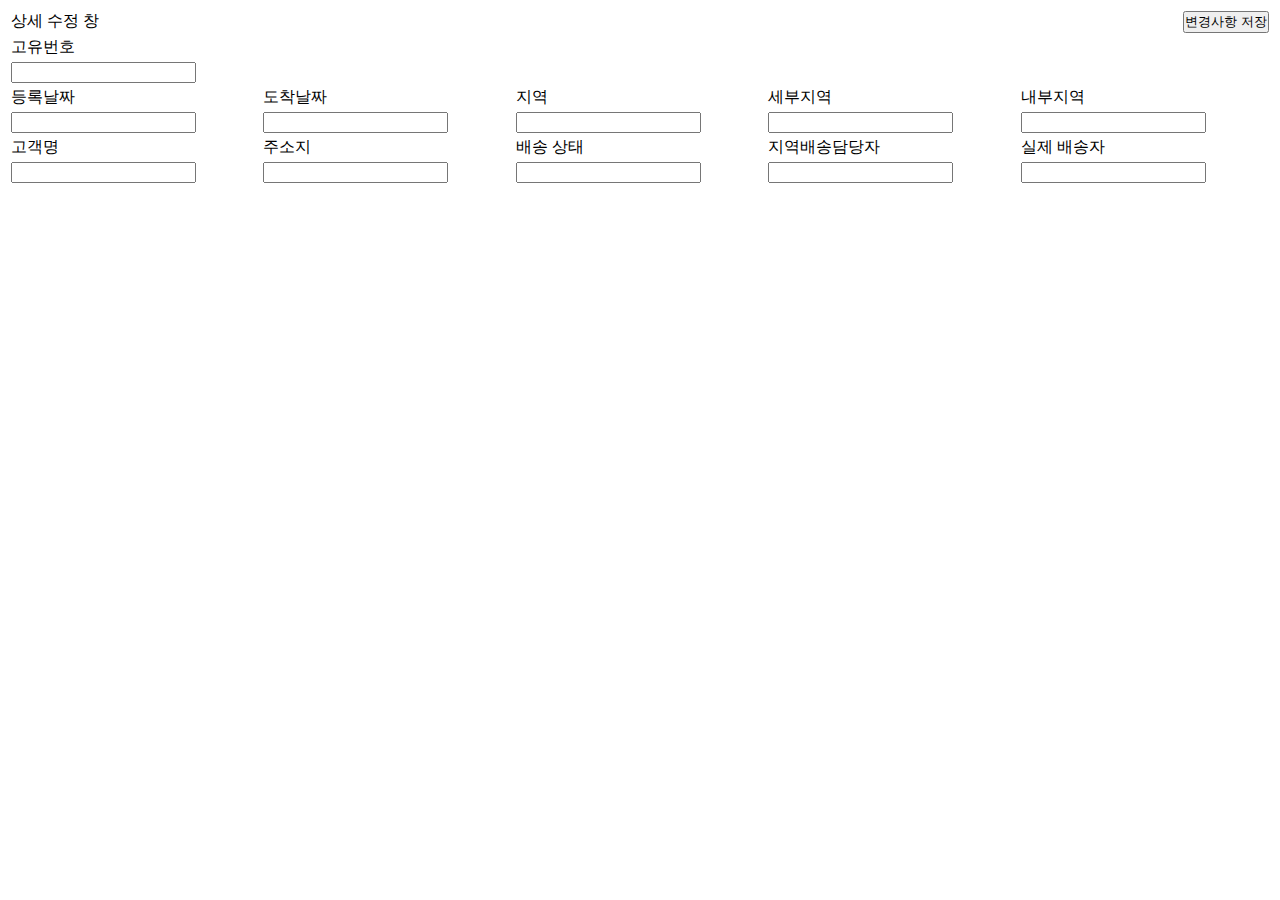
<file: src/main/resources/templates/detailSave.html>
<!DOCTYPE html>
<html lang="en">
<head>
    <meta charset="UTF-8">
    <link rel="stylesheet" type="text/css" th:href="@{/css/detailSave.css}">
    <script src="https://ajax.googleapis.com/ajax/libs/jquery/3.5.1/jquery.min.js"></script>
    <script th:src="@{/js/detailSave.js}" ></script>
    <title>Admin_상세수정 창</title>
</head>
<body>
<div class="tg-wrap" style="display: flex; justify-content: space-between; align-items: center; width: 100%; height: 100%">
    <table class="tg" style="table-layout: fixed; width: 100%; height: 70%">
    <colgroup>
        <col style="width: 20%">
        <col style="width: 20%">
        <col style="width: 20%">
        <col style="width: 20%">
        <col style="width: 20%">
    </colgroup>
    <tbody>
        <tr>
            <td class="tg-m7to" colspan="5">상세 수정 창 <button style="float: right; margin: 0; padding: 0; display: flex" onclick="setDone()">변경사항 저장</button></td>
        </tr>
        <tr>
            <td class="tg-y3y5" colspan="5">고유번호</td>
        </tr>
        <tr>
            <td class="tg-bhk7" colspan="5"><input id="number" type="text" style="text-align: center" readonly></td>
        </tr>
        <tr>
            <td class="tg-y3y5">등록날짜</td>
            <td class="tg-97qk">도착날짜</td>
            <td class="tg-y3y5">지역</td>
            <td class="tg-y3y5">세부지역</td>
            <td class="tg-y3y5">내부지역</td>
        </tr>
        <tr>
            <td class="tg-bhk7"><input id="registerdate" type="text" value="" style="text-align: center" readonly></td>
            <td class="tg-bhk7"><input id="arrivaldate" type="text" value="" style="text-align: center"></td>
            <td class="tg-bhk7"><input id="area" type="text" value="" style="text-align: center" readonly></td>
            <td class="tg-bhk7"><input id="route" type="text" value="" style="text-align: center" readonly></td>
            <td class="tg-bhk7"><input id="subroute" type="text" value="" style="text-align: center" readonly></td>
        </tr>
        <tr>
            <td class="tg-y3y5">고객명</td>
            <td class="tg-y3y5">주소지</td>
            <td class="tg-97qk">배송 상태</td>
            <td class="tg-y3y5">지역배송담당자</td>
            <td class="tg-97qk">실제 배송자</td>
        </tr>
        <tr>
            <td class="tg-xh62"><input id="customer" type="text" value="" style="text-align: center" readonly></td>
            <td class="tg-xh62"><input id="address" type="text" value="" style="text-align: center" readonly></td>
            <td class="tg-xh62"><input id="state" type="text" value="" style="text-align: center"></td>
            <td class="tg-xh62"><input id="tempPerson" type="text" value="" style="text-align: center" readonly></td>
            <td class="tg-xh62"><input id="deliveryPerson" type="text" value="" style="text-align: center"></td>
        </tr>
    </tbody>
    </table>
</div>
</body>
</html>
</file>
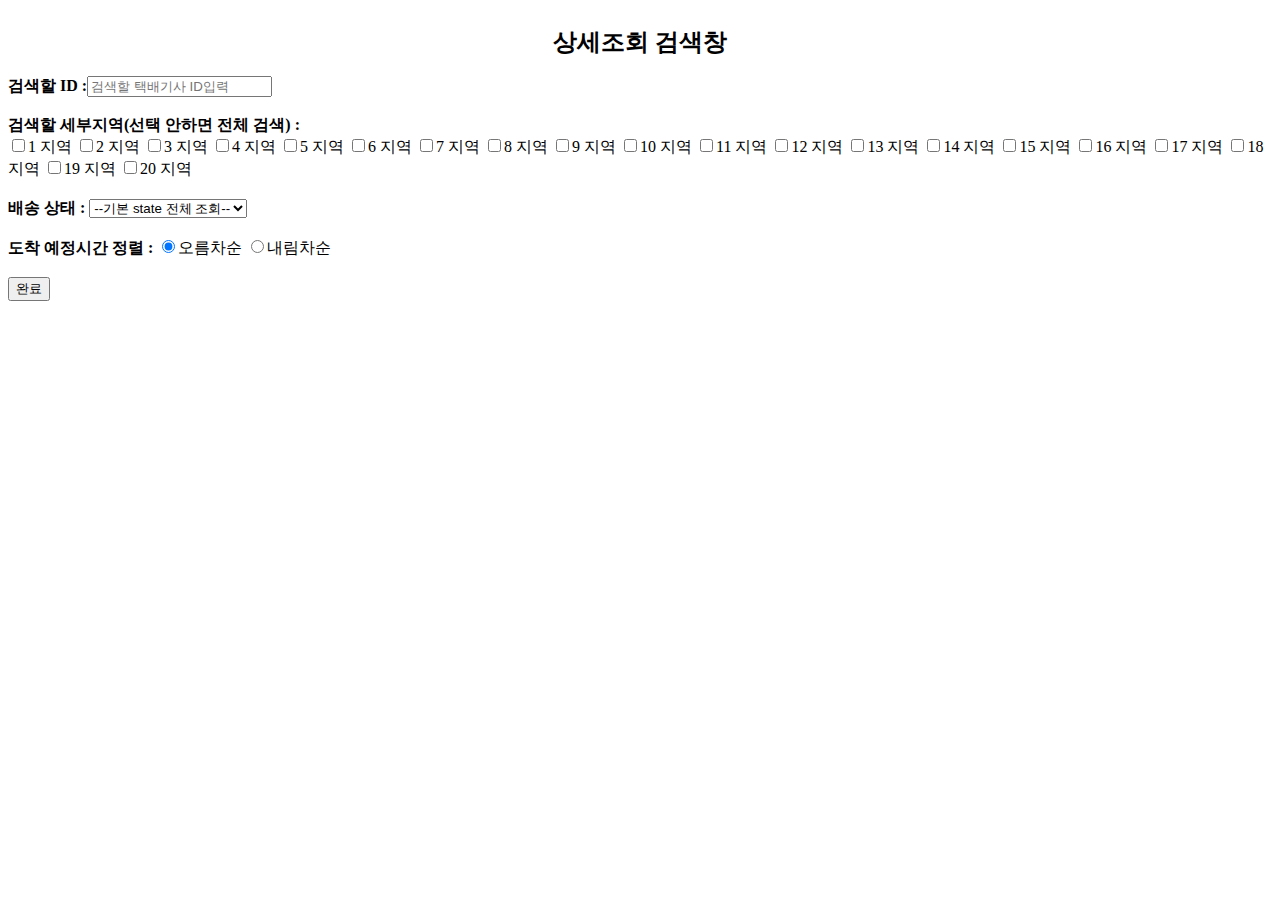
<file: src/main/resources/templates/detailSearch.html>
<!DOCTYPE html>
<html lang="en">
<head>
    <meta charset="UTF-8">
    <link rel="stylesheet" type="text/css" th:href="@{/css/admin.css}">
    <script src="https://ajax.googleapis.com/ajax/libs/jquery/3.5.1/jquery.min.js"></script>
        <script th:src="@{/js/detailSearch.js}" ></script>
    <title>Admin_상세조회 창</title>
</head>
<body>
<br>
<b><center><font size="5" color="black">상세조회 검색창</font></center></b><br>
<b>검색할 ID :</b><input type="text" id="username" placeholder="검색할 택배기사 ID입력" style="width: auto"><br><br>
<b>검색할 세부지역(선택 안하면 전체 검색) : </b><br>
<input type="checkbox" name="subRoute" value="1" id="1"><label for="1">1 지역</label>
<input type="checkbox" name="subRoute" value="2" id="2"><label for="2">2 지역</label>
<input type="checkbox" name="subRoute" value="3" id="3"><label for="3">3 지역</label>
<input type="checkbox" name="subRoute" value="4" id="4"><label for="4">4 지역</label>
<input type="checkbox" name="subRoute" value="5" id="5"><label for="5">5 지역</label>
<input type="checkbox" name="subRoute" value="6" id="6"><label for="6">6 지역</label>
<input type="checkbox" name="subRoute" value="7" id="7"><label for="7">7 지역</label>
<input type="checkbox" name="subRoute" value="8" id="8"><label for="8">8 지역</label>
<input type="checkbox" name="subRoute" value="9" id="9"><label for="9">9 지역</label>
<input type="checkbox" name="subRoute" value="10" id="10"><label for="10">10 지역</label>
<input type="checkbox" name="subRoute" value="11" id="11"><label for="11">11 지역</label>
<input type="checkbox" name="subRoute" value="12" id="12"><label for="12">12 지역</label>
<input type="checkbox" name="subRoute" value="13" id="13"><label for="13">13 지역</label>
<input type="checkbox" name="subRoute" value="14" id="14"><label for="14">14 지역</label>
<input type="checkbox" name="subRoute" value="15" id="15"><label for="15">15 지역</label>
<input type="checkbox" name="subRoute" value="16" id="16"><label for="16">16 지역</label>
<input type="checkbox" name="subRoute" value="17" id="17"><label for="17">17 지역</label>
<input type="checkbox" name="subRoute" value="18" id="18"><label for="18">18 지역</label>
<input type="checkbox" name="subRoute" value="19" id="19"><label for="19">19 지역</label>
<input type="checkbox" name="subRoute" value="20" id="20"><label for="20">20 지역</label>
<br><br>
<b>배송 상태 : </b><select id="state">
    <option value=2>--기본 state 전체 조회--</option>
    <option value=0>배송중 || 미할당</option>
    <option value=1>배송완료</option>
    <option value=2>전체 조회</option>
</select>
<br><br>
<b>도착 예정시간 정렬 : </b>
<input type="radio" name="sorted" value=true checked="checked">오름차순
<input type="radio" name="sorted" value=false>내림차순<br><br>
<button value="완료" onclick="setDone()">완료</button>
</body>
</html>
</file>
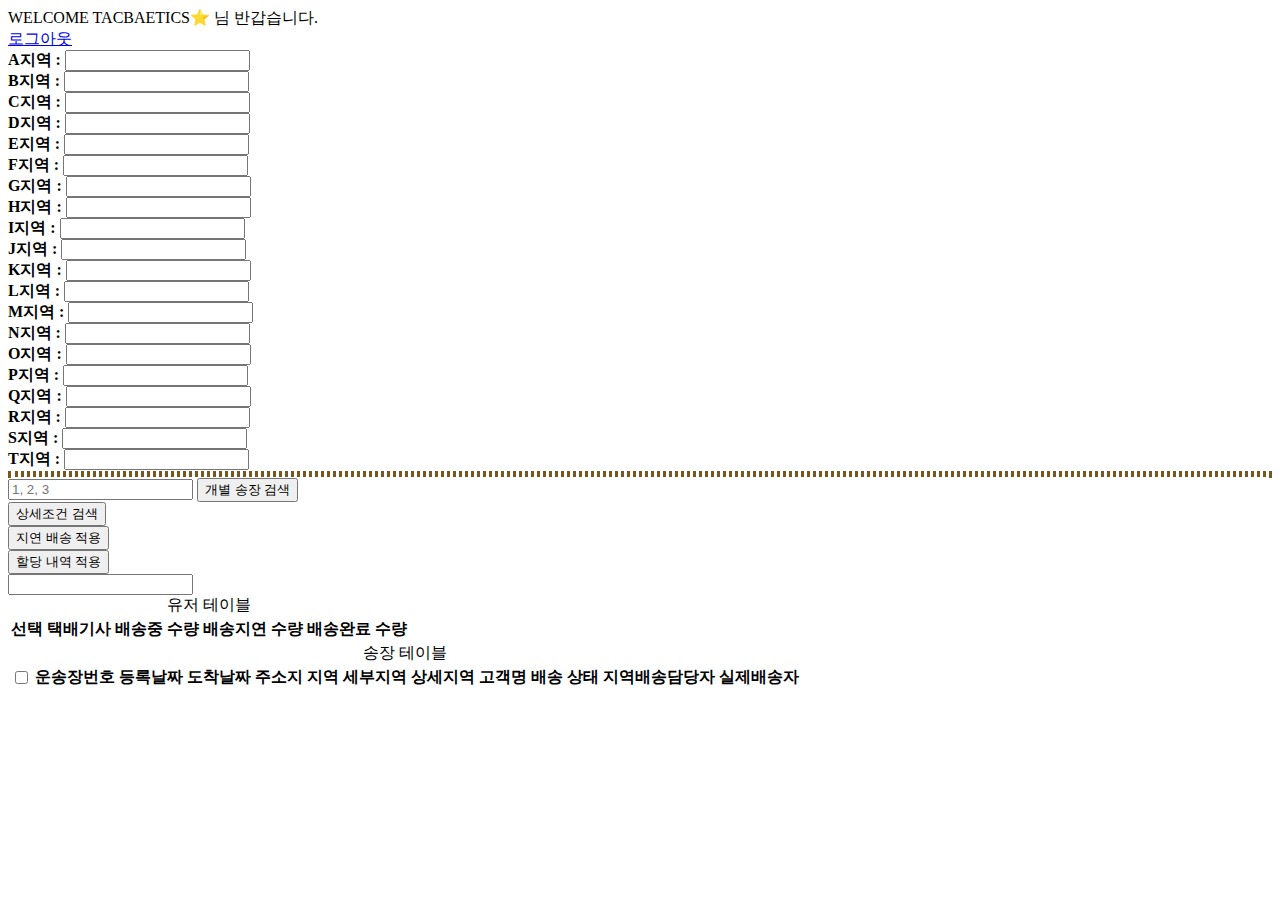
<file: src/main/resources/templates/index1.html>
<!doctype html>
<html lang="en">
<head>
    <meta charset="UTF-8">
    <meta name="viewport"
          content="width=device-width, user-scalable=no, initial-scale=1.0, maximum-scale=1.0, minimum-scale=1.0">
    <meta http-equiv="X-UA-Compatible" content="ie=edge">
    <meta property="og:title" content="TACBAETICS">
    <meta property="og:description" content="DELIVERY MANAGEMENT SYSTEM">
    <link rel="stylesheet" type="text/css" th:href="@{/css/admin.css}">
    <script src="https://ajax.googleapis.com/ajax/libs/jquery/3.5.1/jquery.min.js"></script>
    <script th:src="@{/js/admin.js}" ></script>
    <title>TACBAETICS 배송관리시스템</title>
</head>
<body>
<div class="body_top" style="position:relative;">
    <div id="title-TMS">
        WELCOME TACBAETICS⭐️ <span th:text="${username}"></span>님 반갑습니다.
    </div>
    <form id="signout_form" method="post" action="/account/logout" >
        <a id="logout-text" href="javascript:{}" onclick="document.getElementById('signout_form').submit(); "> 로그아웃</a>
    </form>
</div>

<div class="count-bar" style="position:relative;">
    <div class="count-bar-element"><b>A지역 : </b><input class="default-text" onclick="openDelevery('A')" type="text" id="route1" value="" readonly/>
    </div>
    <div class="count-bar-element"><b>B지역 : </b><input class="default-text" onclick="openDelevery('B')" type="text" id="route2" value="" readonly/>
    </div>
    <div class="count-bar-element"><b>C지역 : </b><input class="default-text" onclick="openDelevery('C')" type="text" id="route3" value="" readonly/>
    </div>
    <div class="count-bar-element"><b>D지역 : </b><input class="default-text" onclick="openDelevery('D')" type="text" id="route4" value="" readonly/>
    </div>
    <div class="count-bar-element"><b>E지역 : </b><input class="default-text" onclick="openDelevery('E')" type="text" id="route5" value="" readonly/>
    </div>
</div>
<div class="count-bar" style="position:relative;">
    <div class="count-bar-element"><b>F지역 : </b><input class="default-text" onclick="openDelevery('F')" type="text" id="route6" value="" readonly/>
    </div>
    <div class="count-bar-element"><b>G지역 : </b><input class="default-text" onclick="openDelevery('G')" type="text" id="route7" value="" readonly/>
    </div>
    <div class="count-bar-element"><b>H지역 : </b><input class="default-text" onclick="openDelevery('H')" type="text" id="route8" value="" readonly/>
    </div>
    <div class="count-bar-element"><b>I지역 : </b><input class="default-text" onclick="openDelevery('I')" type="text" id="route9" value="" readonly/>
    </div>
    <div class="count-bar-element"><b>J지역 : </b><input class="default-text" onclick="openDelevery('J')" type="text" id="route10" value="" readonly/>
    </div>
</div>
<div class="count-bar" style="position:relative;">
    <div class="count-bar-element"><b>K지역 : </b><input class="default-text" onclick="openDelevery('K')" type="text" id="route11" value="" readonly/>
    </div>
    <div class="count-bar-element"><b>L지역 : </b><input class="default-text" onclick="openDelevery('L')" type="text" id="route12" value="" readonly/>
    </div>
    <div class="count-bar-element"><b>M지역 : </b><input class="default-text" onclick="openDelevery('M')" type="text" id="route13" value="" readonly/>
    </div>
    <div class="count-bar-element"><b>N지역 : </b><input class="default-text" onclick="openDelevery('N')" type="text" id="route14" value="" readonly/>
    </div>
    <div class="count-bar-element"><b>O지역 : </b><input class="default-text" onclick="openDelevery('O')" type="text" id="route15" value="" readonly/>
    </div>
</div>
<div class="count-bar" style="position:relative;">
    <div class="count-bar-element"><b>P지역 : </b><input class="default-text" onclick="openDelevery('P')" type="text" id="route16" value="" readonly/>
    </div>
    <div class="count-bar-element"><b>Q지역 : </b><input class="default-text" onclick="openDelevery('Q')" type="text" id="route17" value="" readonly/>
    </div>
    <div class="count-bar-element"><b>R지역 : </b><input class="default-text" onclick="openDelevery('R')" type="text" id="route18" value="" readonly/>
    </div>
    <div class="count-bar-element"><b>S지역 : </b><input class="default-text" onclick="openDelevery('S')" type="text" id="route19" value="" readonly/>
    </div>
    <div class="count-bar-element"><b>T지역 : </b><input class="default-text" onclick="openDelevery('T')" type="text" id="route20" value="" readonly/>
    </div>
</div>

<hr style="margin-top: 1px; margin-bottom: 1px; border: dotted 3px #76571d">

<div class="search-bar" style="position:relative;">
    <div class="search-bar-element">
        <input class="default-text" type="text" id="courierId" placeholder="1, 2, 3">
        <button value="송장 검색" onclick="searchCourier()">개별 송장 검색</button>
    </div>
    <div class="search-bar-element">
    <button value="상세조건 검색" onclick="openDetail()">상세조건 검색</button>
    </div>
    <div class="search-bar-element">
    <button value="할당하기" onclick="setState()">지연 배송 적용</button>
    </div>
    <div class="search-bar-element">
        <button value="할당하기" onclick="updateCourier()">할당 내역 적용</button>
    </div>
    <div class="search-bar-element"><input class="default-text" type="text" id="courierCnt" readonly/>
    </div>
</div>

<div id = "detail-search" style="position:relative; display: none; border: 2px solid palegreen">
    <b>택배기사 :</b><input class="default-text" type="text" id="username" placeholder="빈값: 전체검색" style="width: auto"><br><br>
    <b>Route :</b><input class="default-text" type="text" id="route" placeholder="빈값: 전체검색" style="width: auto"><br><br>
    <b>SubRoute :</b><input class="default-text" type="text" id="subroute" placeholder="빈값: 전체검색" style="width: auto"><br><br>
    <b>State : </b>
    <select id="state">
        <option value=>--default state 전체조회--</option>
        <option value="배송중">배송중</option>
        <option value="배송완료">배송완료</option>
        <option value="배송지연">배송지연</option>
        <option value=>default</option>
    </select><br><br>
    <b>현재 날짜기준 부터</b><input class="courier-input" type="text" id="date" style="width: auto"><b>일 전</b><br><br>
    <b></b>
    <input type="radio" name="option" value="1" checked="checked">실제배송자로 검색
    <input type="radio" name="option" value="ㅁ">지역별 배송담당자로 검색<br><br>
    <button style="margin: auto" value="검색하기" onclick="searchDetail()">완료</button><button style="margin: auto" value="취소하기" onclick="closeDetail()">취소</button>
</div>

<div class="user-table">
    <table id="user-table">
        <caption>유저 테이블</caption>
        <thead class="user-table-header">
            <tr>
                <th>선택</th>
                <th>택배기사</th>
                <th>배송중 수량</th>
                <th>배송지연 수량</th>
                <th>배송완료 수량</th>
            </tr>
        </thead>
        <tbody class="user-table-body" id="user-table-body">
        </tbody>
    </table>
</div>

<div class="courier-table">
    <table id="courier-table">
        <caption>송장 테이블</caption>
        <thead class="courier-table-header">
        <tr>
            <th><input type="checkbox" name="Courier-select" onclick="selectAll(this)"></th>
            <th>운송장번호</th>
            <th>등록날짜</th>
            <th>도착날짜</th>
            <th>주소지</th>
            <th>지역</th>
            <th>세부지역</th>
            <th>상세지역</th>
            <th>고객명</th>
            <th>배송 상태</th>
            <th>지역배송담당자</th>
            <th>실제배송자</th>
        </tr>
        </thead>
        <tbody class="courier-table-body" id="courier-table-body">
        </tbody>
    </table>
</div>
<input type="hidden" id="detailSave_send" value="">
<input type="hidden" id="setDelivery_send" value="">
</body>
</html>
</file>
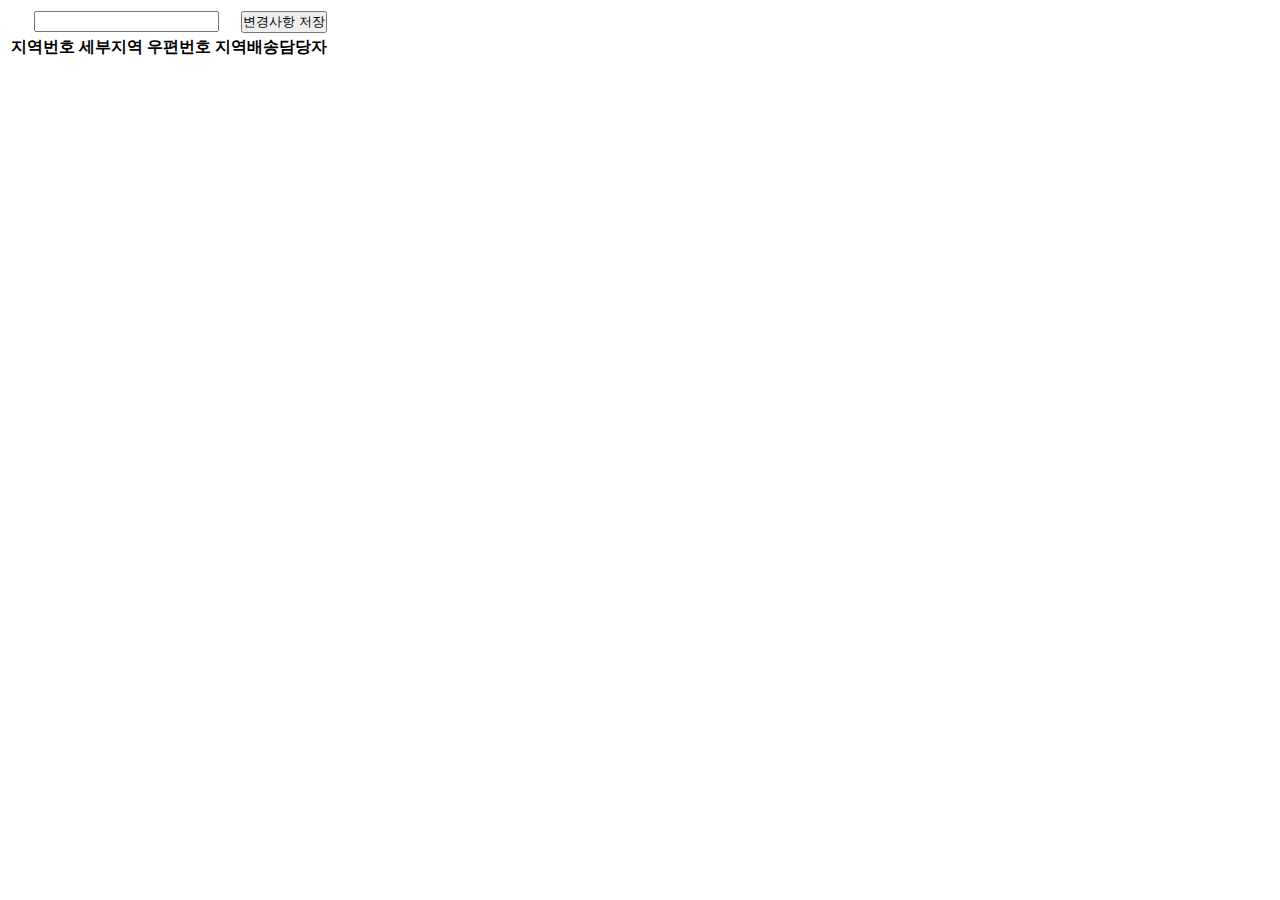
<file: src/main/resources/templates/setDelivery.html>
<!DOCTYPE html>
<html lang="en">
<head>
    <meta charset="UTF-8">
    <link rel="stylesheet" type="text/css" th:href="@{/css/admin.css}">
    <script src="https://ajax.googleapis.com/ajax/libs/jquery/3.5.1/jquery.min.js"></script>
    <script th:src="@{/js/setDelivery.js}" ></script>
    <title>지역배송담당자 배정 페이지</title>
</head>
<body>
<div class="delivery-save" id = "delivery-save">
    <table id="delivery-table">
        <thead class="delivery-table-header">
        <tr>
            <th colspan="4"><input id="route" type="text" value="" style="text-align: center" readonly>
            <button style="float: right; margin: 0; padding: 0; display: flex" onclick="setDone()">변경사항 저장</button></th>
        </tr>
        <tr>
            <th>지역번호</th>
            <th>세부지역</th>
            <th>우편번호</th>
            <th>지역배송담당자</th>
        </tr>
        </thead>
        <tbody class="delivery-table-body" id="delivery-table-body">
        </tbody>
    </table>
</div>
</body>
</html>
</file>
